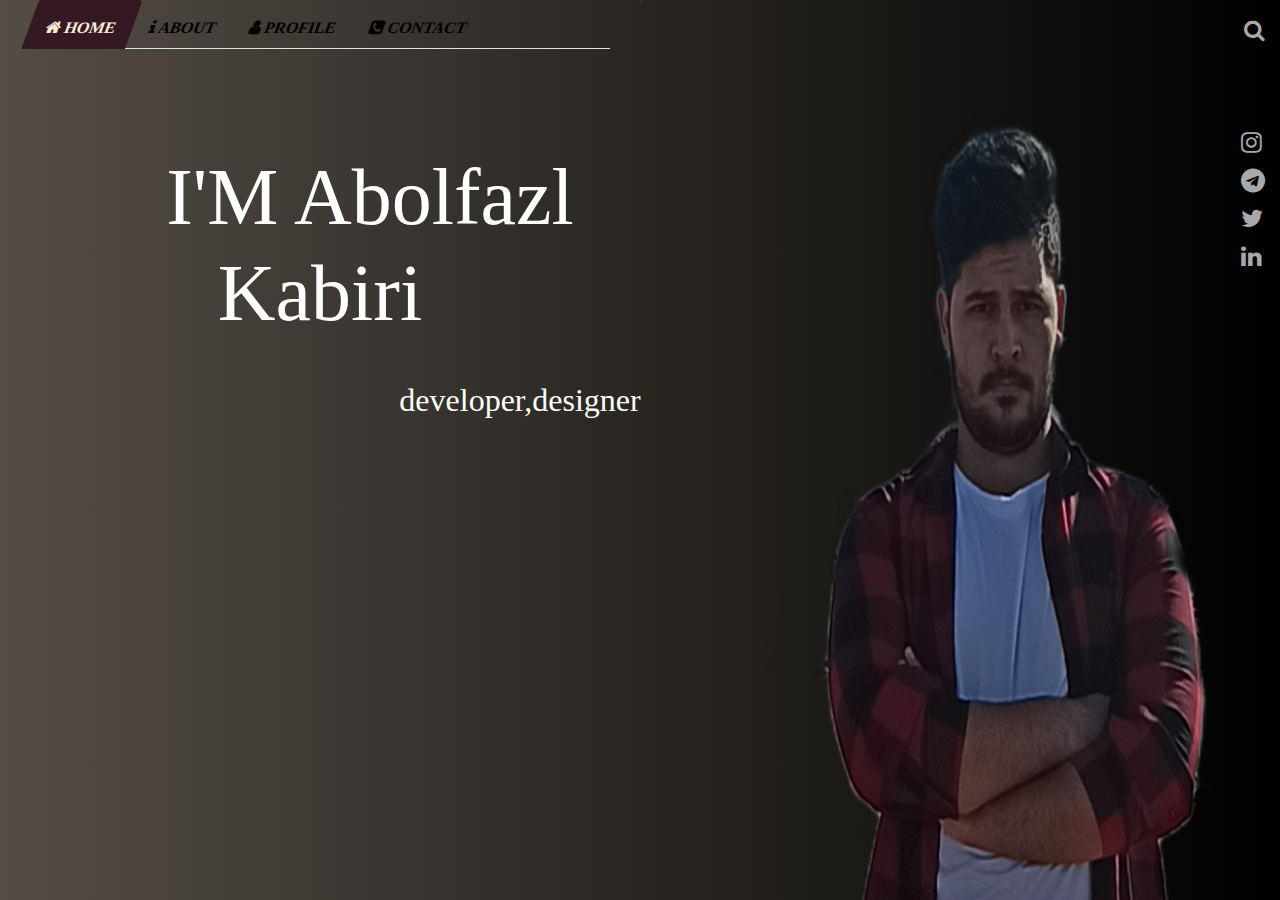
<file: index.html>
<!DOCTYPE html>
<html lang="en">
<head>
    <title>My Web Page</title></head>
<meta charset="utf-8" />
<!--- css --->
<link rel="stylesheet" href="css/fonts.css">
<link rel="stylesheet" href="css/reset.css">
<link rel="stylesheet" type="text/css" href="css/index-style.css">
<link type="text/css" rel="stylesheet" href="css/jquery-ui.css"/>
<link rel="stylesheet" href="css/bootstrap.min.css">
<link rel="stylesheet" href="css/font-awesome.min.css">
<!---end css --->
<!--- js --->
<script src="js/jQuery.js"></script>
<script src="js/jquery-ui.js"></script>
<script src="js/popper.min.js"></script>
<script src="js/bootstrap.min.js"></script>
<script src="js/myplugin.js"></script>
<script src="js/index.js"></script>
<!---end js --->

<body id="body">
<section id="main" class="row">
    <div class="col-6" id="main-caption">
        <nav class="sticky-top" id="nav">
            <div class="container">
                <div class="row">
                    <div id="navigation" class="col-12">
                        <ul class="nav nav-tabs">
                            <li class="nav-item"><a href="#" class="nav-link active-1"><span class="fa fa-home"></span> HOME</a></li>
                            <li class="nav-item"><a href="about.html" class="nav-link" ><span class="fa fa-info"></span> ABOUT</a></li>
                            <li class="nav-item"><a href="profile.html" class="nav-link"><span class="fa fa-user"></span> PROFILE</a></li>
                            <li class="nav-item"><a href="contact.html" class="nav-link"><span class="fa fa-phone-square"></span> CONTACT</a></li>
                        </ul>
                    </div>

                </div>
            </div>
        </nav>
        <h1>&nbsp;&nbsp;&nbsp;&nbsp;&nbsp;I'M Abolfazl Kabiri</h1>
        <h2>developer,designer</h2>
    </div>
    <div class="col-6" id="main-pic" >
        <div id="search-box" class="sticky-top d-flex justify-content-end mt-1">
            <input type="search" name="search-box" id="s-box" placeholder="what are you looking for?">
            <label for="s-box"></label>
            <span id="s-label" class="ml-1"><a href="#" class="fa fa-search nav-link-"></a></span>
        </div>
        <div id="social-media">
            <a href="https://www.instagram.com/_abolfazlkabiri/" target="_blank"><span id="insta" class="fa fa-instagram"></span></a>
            <br>
            <a href="https://t.me/abol_doman" target="_blank"><span id="tel" class="fa fa-telegram"></span></a>
            <br>
            <span id="twitter" class="fa fa-twitter"></span>
            <br>
            <span id="" class="fa fa-linkedin"></span>
        </div>
    </div>
</section>
</body>
</html>
</file>
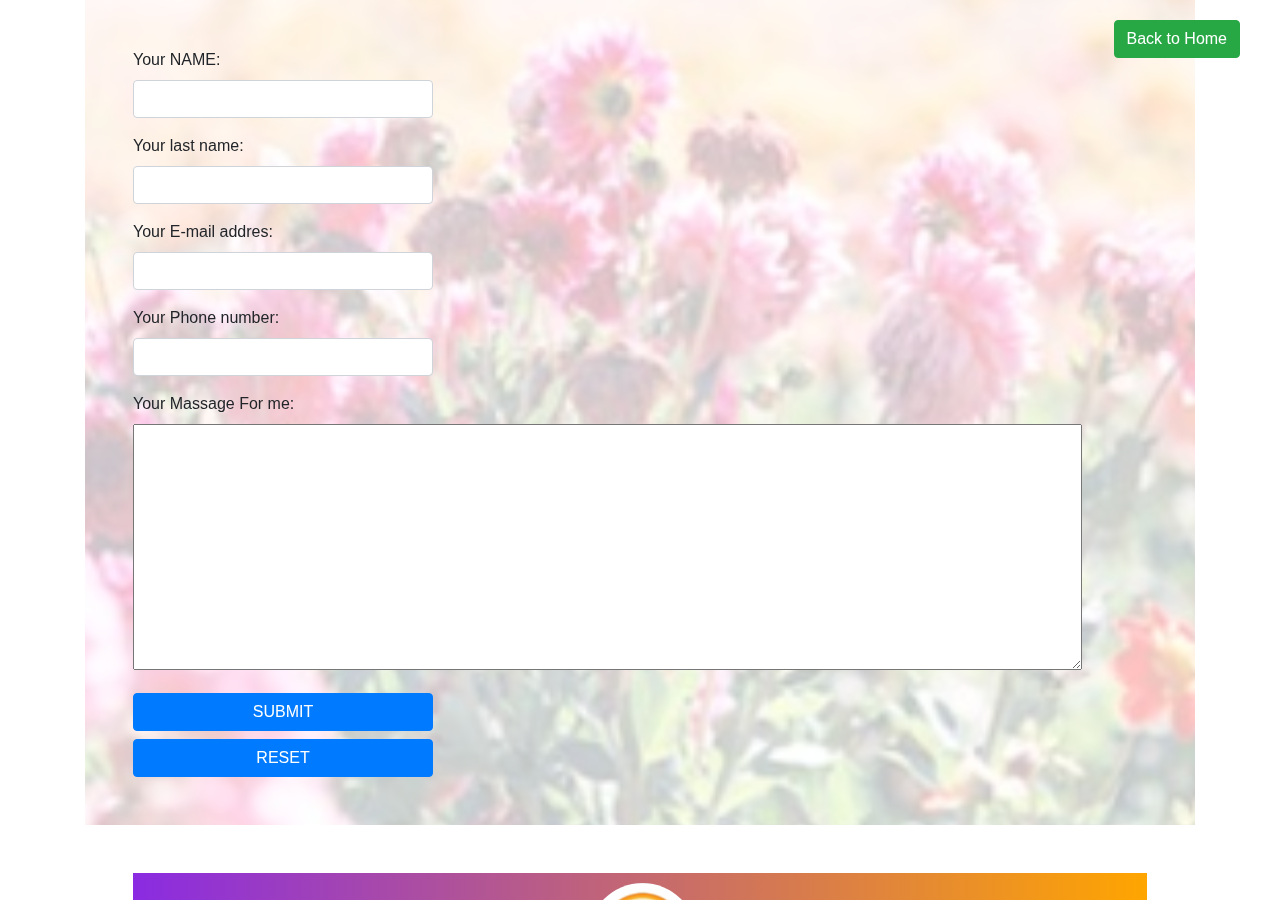
<file: contact.html>
<!DOCTYPE html>
<html lang="en">
<head>
    <title>My Web Page</title></head>
<meta charset="utf-8" />

<link rel="stylesheet" href="css/fonts.css">
<link rel="stylesheet" href="css/reset.css">
<link rel="stylesheet" type="text/css" href="css/contact-style.css">
<link type="text/css" rel="stylesheet" href="css/jquery-ui.css"/>
<link rel="stylesheet" href="css/bootstrap.min.css">
<link rel="stylesheet" href="css/font-awesome.min.css">

<script src="js/jQuery.js"></script>
<script src="js/jquery-ui.js"></script>
<script src="js/popper.min.js"></script>
<script src="js/bootstrap.min.js"></script>
<script src="js/contact.js"></script>
<body>
<main>
    <div class="container">
        <section class="sky1 has-parallax">
            <a href="index.html" class="btn btn-success sticky-top" id="back">Back to Home</a>
            <form action="#" style="width:300px;">
                <div class="form-group">
                    <label for="name">Your NAME:</label>
                    <input type="text" class="form-control" id="name" autocomplete="autocomplete">
                    <span class="must">This Part must be filled!</span>
                </div>
                <div class="form-group">
                    <label for="lname">Your last name:</label>
                    <input type="text" class="form-control" id="lname"  autocomplete="autocomplete">
                    <span class="must">This Part must be filled!</span>
                </div>
                <div class="form-group">
                    <label for="email">Your E-mail addres:</label>
                    <input type="text" class="form-control" id="email"  autocomplete="autocomplete">
                    <span class="must">This Part must be filled!</span>
                </div>
                <div class="form-group">
                    <label for="phone">Your Phone number:</label>
                    <input type="text" class="form-control" id="phone"  autocomplete="autocomplete">
                    <span class="must">This Part must be filled!</span>
                </div>
                <div class="form-group">
                    <label for="massage">Your Massage For me:</label>
                    <textarea id="massage" cols="100%" rows="10"></textarea>
                </div>
                <button type="button" class="btn btn-primary btn-block" id="submit">SUBMIT</button>
                <button type="reset" class="btn btn-primary btn-block" id="reset">RESET</button>
            </form>
        </section>
        <section>
            <div class="container container2">
                <div class="wrapper">
                    <div id="imoji"></div>
                    <div id="slider">
                    </div>
                    <div id="sl">
                        <p class="text-dark">experss your opinion about the site in a number between 1 to 100 please</p>
                    </div>
                </div>
            </div>
        </section>
    </div>
</main>
</body>

</html>
</file>
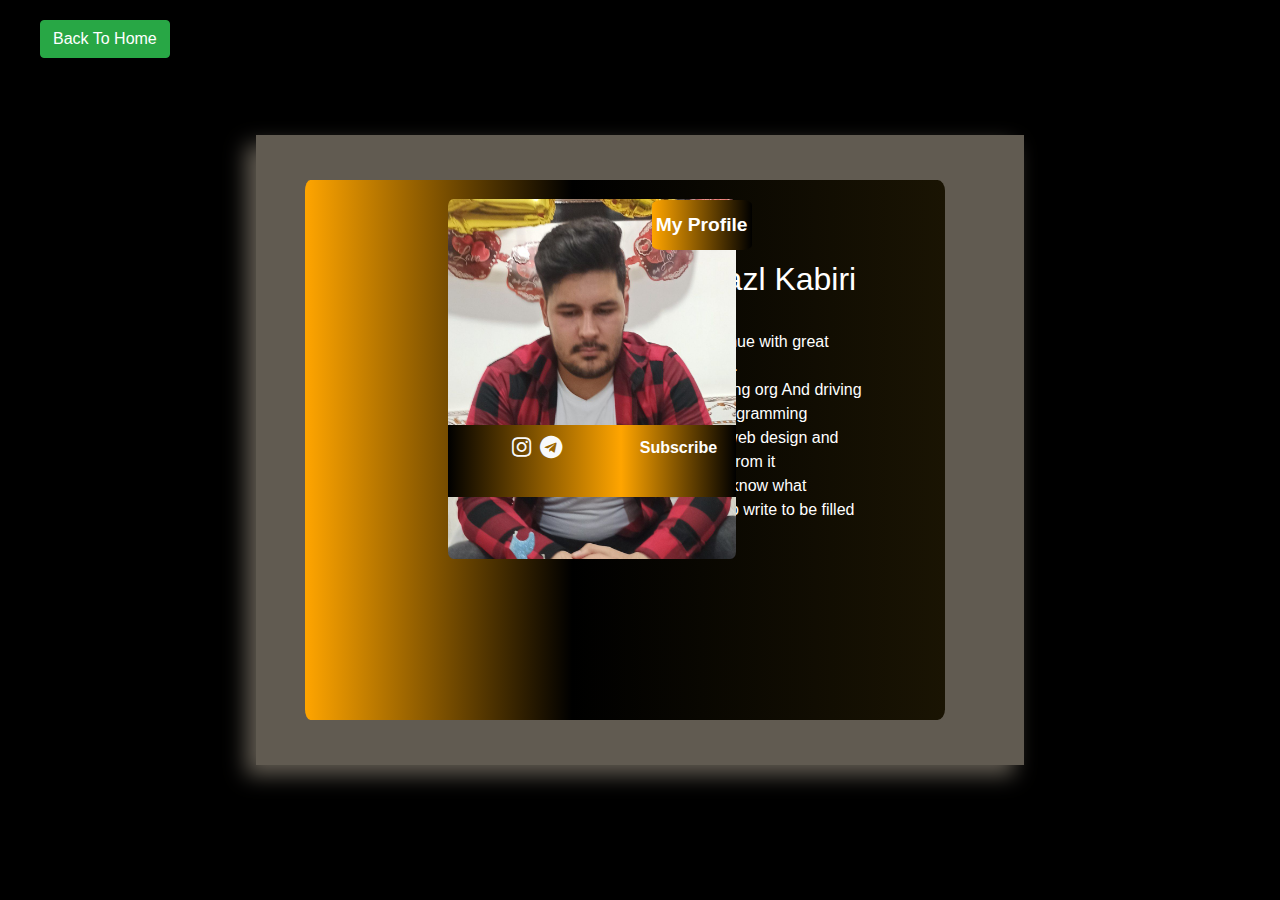
<file: profile.html>
<!DOCTYPE html>
<html lang="en">
<head>
    <title>My Web Page</title></head>
<meta charset="utf-8" />

<link rel="stylesheet" href="css/fonts.css">
<link rel="stylesheet" href="css/reset.css">
<link rel="stylesheet" type="text/css" href="css/profile-style.css">
<link type="text/css" rel="stylesheet" href="css/jquery-ui.css"/>
<link rel="stylesheet" href="css/bootstrap.min.css">
<link rel="stylesheet" href="css/font-awesome.min.css">

<script src="js/jQuery.js"></script>
<script src="js/jquery-ui.js"></script>
<script src="js/popper.min.js"></script>
<script src="js/bootstrap.min.js"></script>
<body>
<div id="main1">
    <a href="index.html" id="back" class="btn btn-success">Back To Home</a>
    <div id="main2">
        <div id="main3" class="row">
            <div class="col-5"></div>
            <div class="col-7">
                <div id="my-pro">My Profile</div>
                <h2>Abolfazl Kabiri</h2>
                <small>Cs Student</small> <br />
                now I continue with great motivation...<br />
                I Love playing org And driving bus and programming<br />
                Also Love web design and very Enjoy from it <br />
                i no longer know what nonsense to write to be filled here<br />
            </div>
        </div>
        <img src="img/profile.jpg" alt="prof">
        <div id="rangang">
            <div id="r1">
                <a href="https://www.instagram.com/_abolfazlkabiri/" target="_blank" class="text-light"><span class="fa fa-instagram"></span></a>
                <a href="https://t.me/abol_doman" target="_blank" class="text-light"><span class="fa fa-telegram"></span></a>
            </div>
            <div id="r2">Subscribe</div>
        </div>
    </div>
</div>
</body>
</html>
</file>
<file: css/fonts.css>
﻿
</file>
<file: css/index-style.css>
*{
    box-sizing: border-box;
}
#body{
    font-family: Caveat, serif;
    font-weight: bold;
    width: 100%;
    overflow-x: hidden;
}
#main{
    margin-right: 0;
    margin-left: 0;
    width: 100vw;
    height: 100vh;
    background: linear-gradient(to right,#534D45,black);
}
nav{
    background-color: transparent;
    position: relative;
}
nav a{
    color: black;
    transition: all ease 1s;
    position: relative;
    transform: skewX(-20deg);
    overflow: hidden;
}
nav a:before{

    content: '';
    position: absolute;
    top: 0;
    left: 17%;
    width: 300%;
    height: 100%;
    background-color: #804452;
    z-index: -1;
    transform: skewX(-20deg) scaleY(0) translateX(-30px);
    transform-origin: top;
    transition: all ease 0.5s;
}
nav a:hover:before{
    transform: skewX(-20deg) scaleY(1) translateX(-30px);
}
nav a:hover{
    border: 0;
    color: white;
}

#s-label{
    font-size: 1.4em;
}
#s-box{
    display: none;
    outline: none;
    border: none;
    width: 240px;
    background-color: #4E4941;
}
.fa-search{
    color: darkgrey;
    transition: all ease 1s;
}
.fa-search:hover{
    text-decoration: none;
    color: white;
}
#main-pic{
    background-image: url("../img/img11.png");
    background-size: 120% 120%;
}
#main-caption{
    font-family: "Colonna MT", serif;
    font-weight: bold;
    text-align: center;
}
#main-caption h1{
    font-size: 5em;
    margin-top: 100px;
    color: white;
}
#main-caption h2{
    margin-top: 40px;
    color: white;
    overflow: hidden;
    animation: typing 4s steps(18) infinite;
    position: relative;
    left: 200px;
}
@keyframes typing {
    0%{
        width: 0;
    }
    50%{
        width: 18ch;
    }
    100%{
        width: 0;
    }
}
#social-media span{
    font-size: 1.5em;
    color: darkgrey;
    margin-right: 5px;
}
#social-media span:hover{
    color: white;
}
#social-media{
    margin-top: 20px;
    position: absolute;
    right: 10px;
    top: 100px;
}
#social-media a,span{
    margin-top: 10px;
}
.active-1{
    background-color: #341922;
    color: antiquewhite;
}
#logo{
    position: absolute;
    z-index: 99;
    left: 30px;
    width: 100px;
    height: 100px;
}
</file>
<file: css/contact-style.css>
*{
    box-sizing: border-box;
}
body {
    font-family: 'Roboto', sans-serif;
    padding: 0;
    margin: 0;
    font-weight: bold;
    width: 100%;
    overflow: hidden;
}
html{
    box-sizing: border-box;
}
*,
*:after,
*:before{
    box-sizing:inherit;
}
main{
    height: 100vh;
    overflow-y: auto;
    perspective: 1px;
    overflow-x: hidden;
}
body{
    margin: 0;
    color: black; !important;
}
section{
    padding: 3em;
}
h1{
    font-size: 2.2em;
    margin-bottom: 0;
    text-align: center;
    text-transform: capitalize;
}
.has-parallax{
    position: relative;
    overflow: hidden;
    min-height: 50vh;
}
.has-parallax::before{
    opacity: 25%;
    content: ' ';
    position: absolute;
    top: 0;
    bottom: 0;
    right: 0;
    left: 0;
    background-position: center bottom;
    background-size: cover;
    z-index: -1;
    transform: translateZ(-1px) scale(2);

}
.sky1::before{
    background-image: url("../img/img3.jpg");
}
.must{
    position: absolute;
    left: 400px;
    color: darkred;
    font-weight: bold;
    display: none;
}
#back{
    position: fixed;
    top: 20px;
    right: 40px;
}
#imoji{
    width: 109px;
    height: 109px;
    background-image: url("../img/imoji.png");
    border-radius: 50%;
    background-position-x: -3px;
    background-position-y: -1.5px;
    transition: all 1s ease;
    margin-left: 40px;
}

#slider{
    width: 200px;
    background-color: darkgreen;
}
#sl p{
    width: 200px;
    text-align: center;
}
.wrapper{
    margin-left: 400px;
    position: relative;
    top: 10px;
}
.container2{
    background: linear-gradient(to right,blueviolet,orange);
    color: black;
    font-weight: bold;
    height: 210px;
}
</file>
<file: css/profile-style.css>
*{
    box-sizing: border-box;
}
body {
    font-family: 'Roboto', sans-serif;
    padding: 0;
    margin: 0;
    font-weight: bold;
    width: 100%;
    overflow: hidden;
}
#main1{
    height: 100vh;
    width: 100vw;
    background-color: black;
}
#main2 {
    height: 70vh;
    width: 60vw;
    background-color: #615B51;
    position: absolute;
    top: 15vh;
    left: 20vw;
    box-shadow: -10px 10px 20px #615B51;
}
#main3 {
    height: 60vh;
    width: 50vw;
    position: absolute;
    top: 5vh;
    left: 5vw;
}
#main3 .col-5{
    height: 100%;
    width: 100%;
    background: linear-gradient(to right,orange,black);
    border-radius: 2% 0 0 2%;
}
#main3 .col-7{
    height: 100%;
    width: 100%;
    background: linear-gradient(to right,black,#1A1403);
    border-radius: 0 2%  2% 0;
    color: white;
    padding: 80px;
}
#main2 img{
    width: 32vh;
    height: 40vh;
    position: absolute;
    left: 15vw;
    top: 5vw;
    z-index: 99;
    border-radius: 2%;
}
#rangang{
    width: 32vh;
    height: 8vh;
    position: absolute;
    left: 15vw;
    top: 290px;
    z-index: 100;
}
#rangang #r1{
    float: left;
    height: 100%;
    width: 60%;
    background: linear-gradient(to right,black,orange);
    line-height: 45px;
    text-align: center;
    color: white;
    font-weight: bold;

}
#rangang #r2{
    float: left;
    height: 100%;
    width: 40%;
    background: linear-gradient(to right,orange,black);
    line-height: 45px;
    text-align: center;
    color: white;
    font-weight: bold;
}
.col-7{
    position: relative;
}
#my-pro{
    width: 100px;
    height: 50px;
    background: linear-gradient(to right,orange,black);
    position: absolute;
    top: 20px;
    z-index: 101;
    color: white;
    font-size: 1.2em;
    font-weight: bold;
    text-align: center;
    border-radius: 10%;
    line-height: 50px;
}
#r1 a{
    font-size: 1.4em;
    margin-left: 5px;
    transition: all 0.5s;
}
#r1 a:hover{
    color: blueviolet !important;
}
#back{
    position: fixed;
    top: 20px;
    left: 40px;
}
</file>
